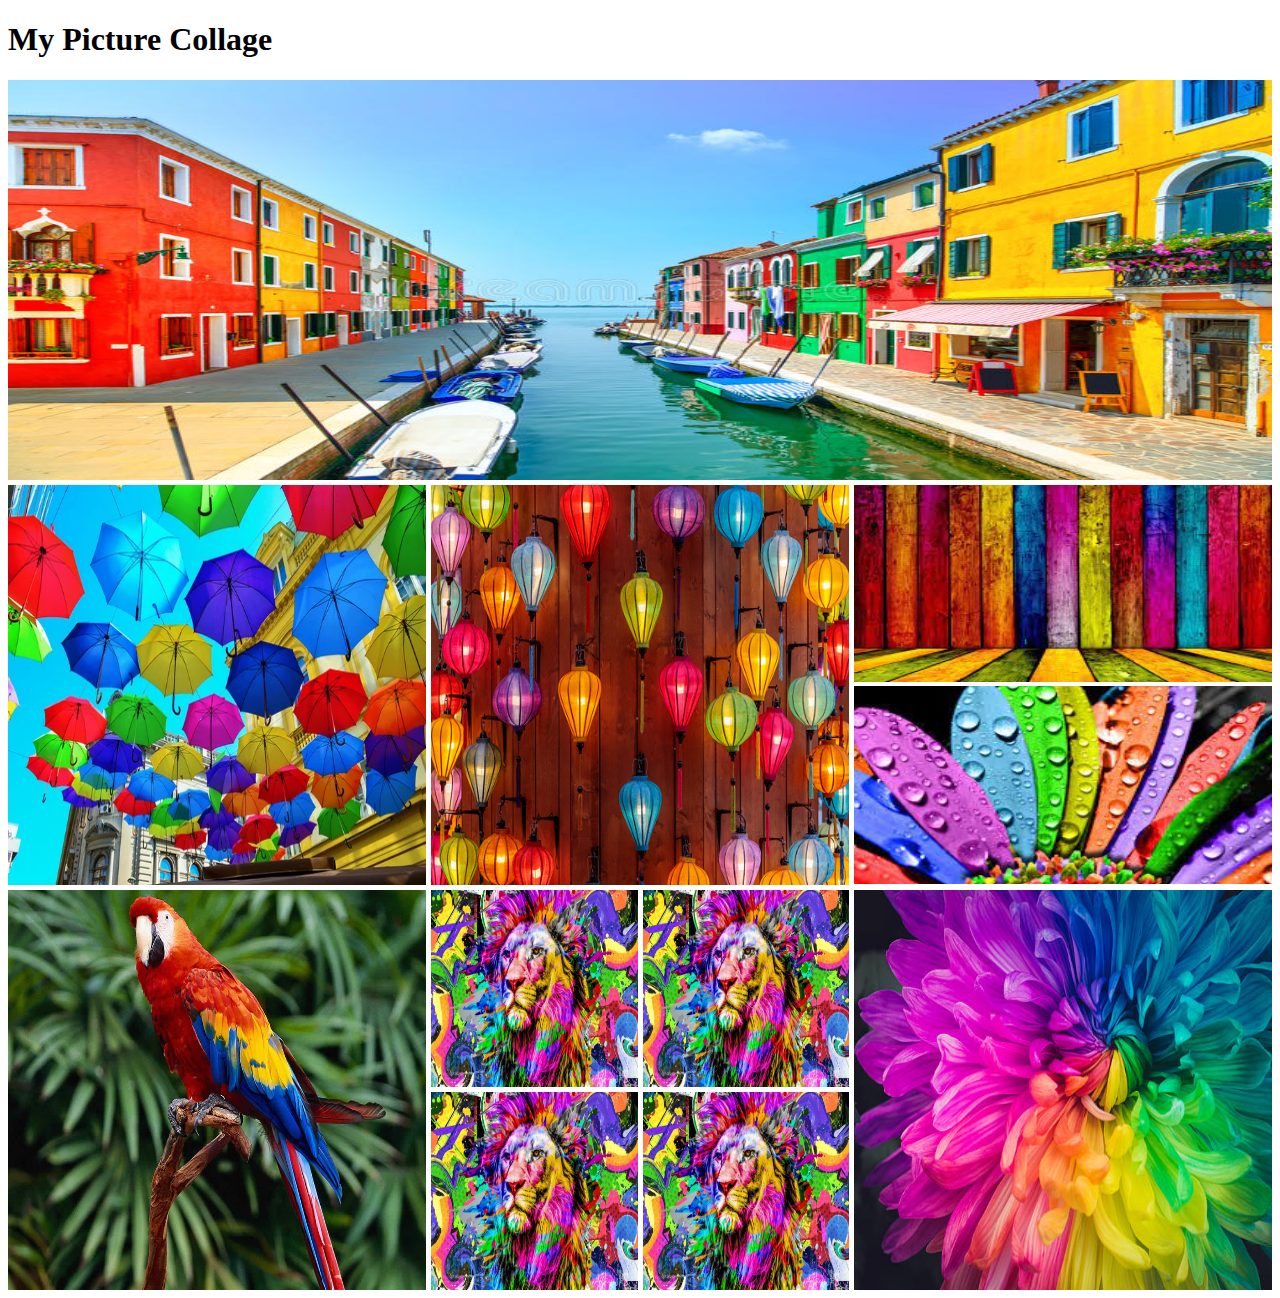
<file: collage.html>
<!DOCTYPE html>
<html lang="en">
<head>
    <meta charset="UTF-8">
    <meta name="viewport" content="width=device-width, initial-scale=1.0">
    <title>Pictures Collage</title>
    <link rel="stylesheet" href="styles/collage.css">
</head>
<body>
   <header>
    <h1>My Picture Collage</h1>
  
   </header>
   <main>
    <section>
        <div class="row">
            <img src="images/A.jpg" alt="">
        </div>
        <div class="row">
            <div>
                <img src="images/B.jpg" alt="">
            </div>
          <div>
            <img src="images/C.jpg" alt="">
          </div>
            <div class="vertical-collage">
                <img src="images/D.jpg" alt="">
                <img src="images/E.jpg" alt="">
            </div>
        </div>
        <div class="row">
            <div>
                <img src="images/F.jpg" alt="">
            </div>
          
            <div class="squre-collage">
                <img src="images/G.jpg" alt="">
                <img src="images/G.jpg" alt="">
                <img src="images/G.jpg" alt="">
                <img src="images/G.jpg" alt="">
            </div>
            <div>
                <img src="images/H.jpg" alt="">
              </div>
        </div>
       
    </section>
   </main>
</body>
</html>
</file>
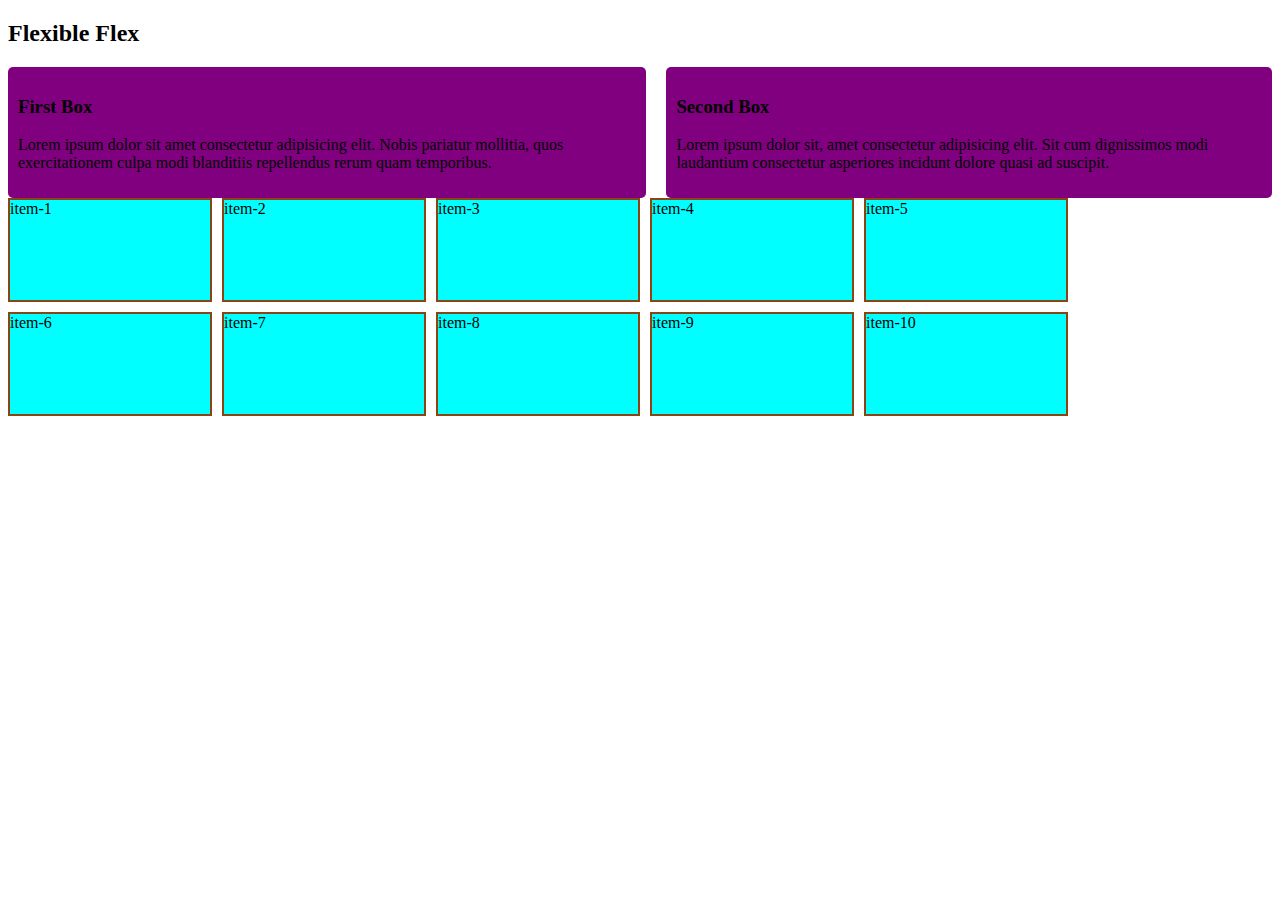
<file: flex.html>
<!DOCTYPE html>
<html lang="en">
<head>
    <meta charset="UTF-8">
    <meta name="viewport" content="width=device-width, initial-scale=1.0">
    <title>Responsive Flex</title>
    <style>
        .box{
            background-color: purple;
            padding: 10px;
            border-radius: 5px;
        }
        .container{
            display: flex;
            gap: 20px;
        }
        .item{
            width: 200px;
            height: 100px;
            border: 2px solid saddlebrown;
            background-color: aqua;
        }
        .container2{
            display: flex;
            flex-wrap: wrap;
            gap: 10px;
        }
        @media screen and (max-width: 576px) {
            .container{
                flex-direction: column;
            }
        }
    </style>
</head>
<body>
    <h2>Flexible Flex</h2>
    <div class="container">
        <div class="box">
            <h3>First Box</h3>
            <p>Lorem ipsum dolor sit amet consectetur adipisicing elit. Nobis pariatur mollitia, quos exercitationem culpa modi blanditiis repellendus rerum quam temporibus.</p>
        </div>
        <div class="box">
            <h3>Second Box</h3>
            <p>Lorem ipsum dolor sit, amet consectetur adipisicing elit. Sit cum dignissimos modi laudantium consectetur asperiores incidunt dolore quasi ad suscipit.</p>
        </div>
    </div>

    <div class="container2">
        <div class="item">item-1</div>
        <div class="item">item-2</div>
        <div class="item">item-3</div>
        <div class="item">item-4</div>
        <div class="item">item-5</div>
        <div class="item">item-6</div>
        <div class="item">item-7</div>
        <div class="item">item-8</div>
        <div class="item">item-9</div>
        <div class="item">item-10</div>
    </div>
</body>
</html>
</file>
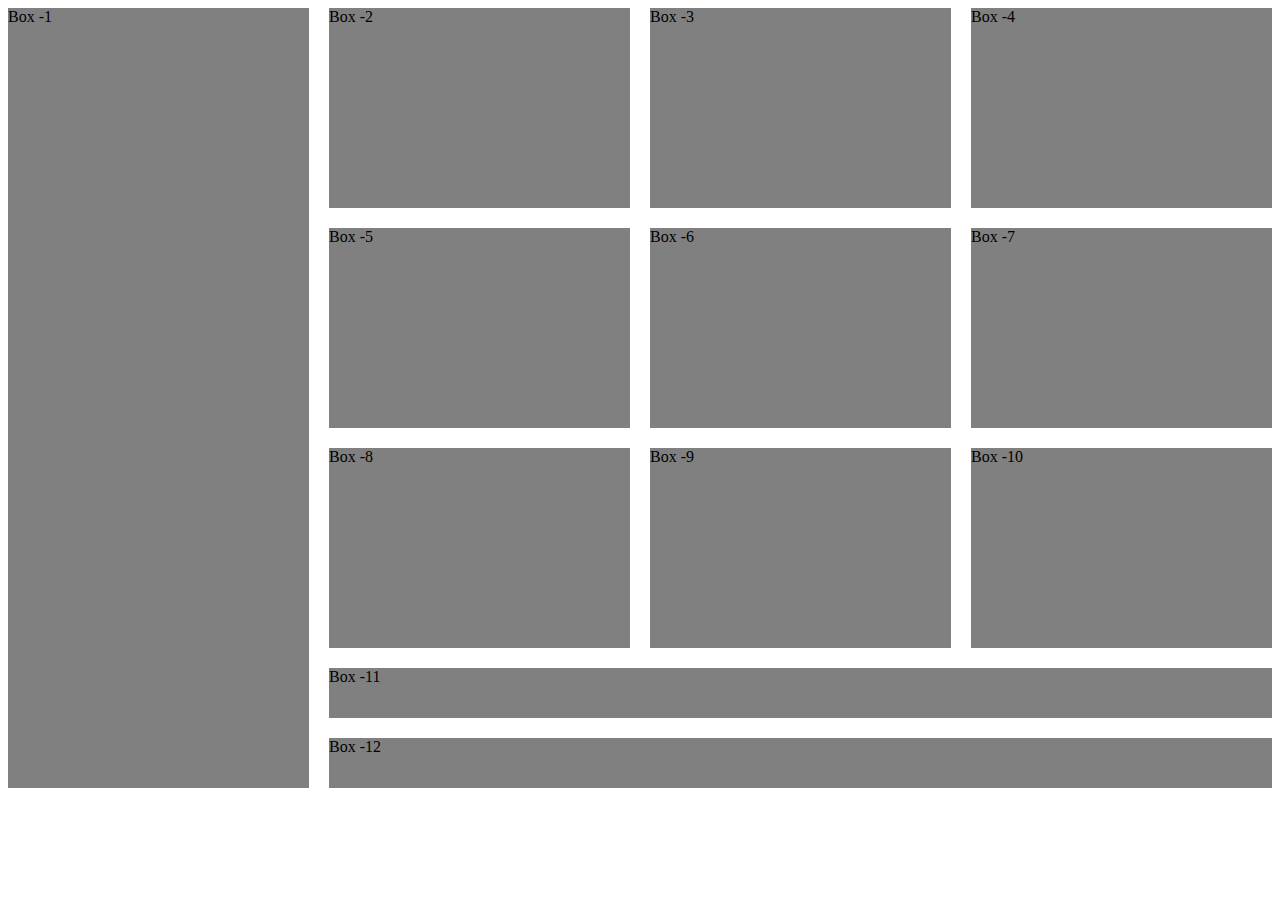
<file: grid.html>
<!DOCTYPE html>
<html lang="en">
<head>
    <meta charset="UTF-8">
    <meta name="viewport" content="width=device-width, initial-scale=1.0">
    <title>Grid Html </title>
    <style>
        .container{
            display: grid;
            grid-template-columns: repeat(4, 1fr);
            gap: 20px;
            grid-template-rows: repeat(3, 200px) 50px 50px;
        }
        .box{
            background-color: gray;
        }
        #box-1{
            grid-row: span 5;
        }
        #box-11, #box-12{
            grid-column: span 3;
        }
    </style>
</head>
<body>
    <!-- .container>.box#box-$*12{Box -$} -->

    <div class="container">
        <div class="box" id="box-1">Box -1</div>
        <div class="box" id="box-2">Box -2</div>
        <div class="box" id="box-3">Box -3</div>
        <div class="box" id="box-4">Box -4</div>
        <div class="box" id="box-5">Box -5</div>
        <div class="box" id="box-6">Box -6</div>
        <div class="box" id="box-7">Box -7</div>
        <div class="box" id="box-8">Box -8</div>
        <div class="box" id="box-9">Box -9</div>
        <div class="box" id="box-10">Box -10</div>
        <div class="box" id="box-11">Box -11</div>
        <div class="box" id="box-12">Box -12</div>
    </div>
</body>
</html>
</file>
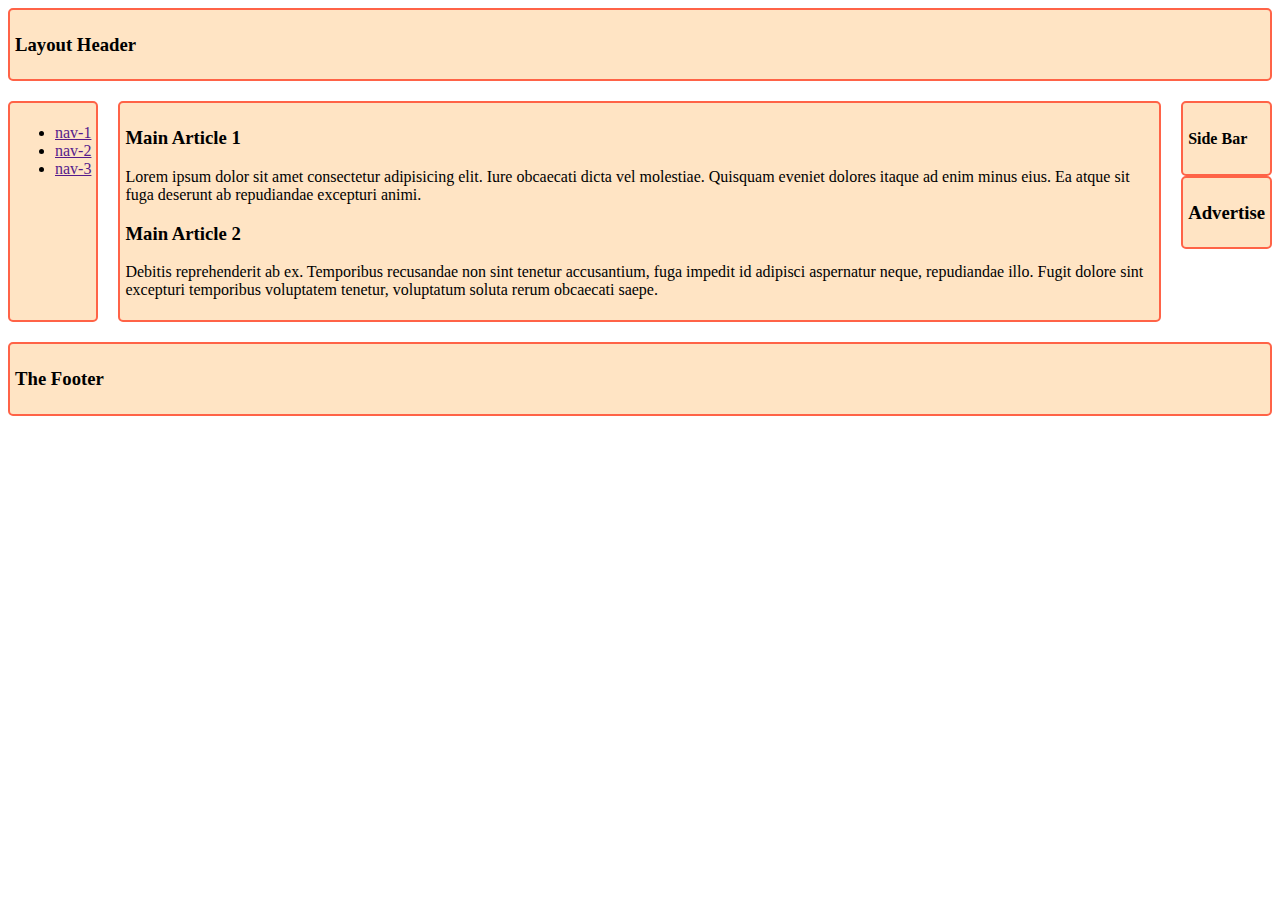
<file: layout.html>
<!DOCTYPE html>
<html lang="en">
<head>
    <meta charset="UTF-8">
    <meta name="viewport" content="width=device-width, initial-scale=1.0">
    <title>Grid Area Layout</title>
    <link rel="stylesheet" href="styles/layout.css">
</head>
<body class="container">
   <header class="header">
        <h3>Layout Header</h3>
   </header>
   <nav class="nav">
    <ul>
        <li><a href="">nav-1</a></li>
        <li><a href="">nav-2</a></li>
        <li><a href="">nav-3</a></li>
    </ul>
   </nav>
   <main class="main">
     <!-- article*2>h3{Main Article $}+p>lorem -->

     <article>
        <h3>Main Article 1</h3>
        <p>Lorem ipsum dolor sit amet consectetur adipisicing elit. Iure obcaecati dicta vel molestiae. Quisquam eveniet dolores itaque ad enim minus eius. Ea atque sit fuga deserunt ab repudiandae excepturi animi.</p>
     </article>
     <article>
        <h3>Main Article 2</h3>
        <p>Debitis reprehenderit ab ex. Temporibus recusandae non sint tenetur accusantium, fuga impedit id adipisci aspernatur neque, repudiandae illo. Fugit dolore sint excepturi temporibus voluptatem tenetur, voluptatum soluta rerum obcaecati saepe.</p>
     </article>
   </main>
   <aside>
        <div class="sidebar">
            <h4>Side Bar</h4>
        </div>
        <div class="advertise">
            <h3>Advertise</h3>
        </div>
   </aside>
   <div class="footer">
    <h3>The Footer</h3>
   </div>
</body>
</html>
</file>
<file: styles/collage.css>
img{
    width: 100%;
    height: 100%;
}
.row{
    height: 400px;
    display: flex;
    gap: 5px;
    margin-bottom: 5px;
}
.row > div{
    flex: 1;
}
.vertical-collage img{
    height: calc((100% - 5px)/2);
}
.squre-collage {
    display: grid;
    grid-template-columns: repeat(2, 1fr);
    gap: 5px;
}

/* Responsive Media Query */
@media screen and (max-width:576px) {
    .row{
        flex-direction: column;
        height: auto;
    }
    .squre-collage{
        grid-template-columns: 1fr;
    }
}

/* Medium devices  */
@media screen and (min-width: 576px) and (max-width: 992px) {
    .row{
        flex-direction: column;
        height: auto;
    }
}
</file>
<file: styles/layout.css>
.header, .nav, .main, .sidebar, .advertise, .footer{
    background-color: bisque;
    border: 2px solid tomato;
    padding: 5px;
    border-radius: 5px;
}
.header{
    grid-area: header;
}
.nav{
    grid-area: nav;
}
.main{
    grid-area: main;
}
.sidebar{
    grid-area: sidebar;
}
.advertise{
    grid-area: advertise;
}
.footer{
    grid-area: footer;
}
.container{
    display: grid;
    gap: 20px;
    grid-template-areas: 
    "header header header header"
    "nav    main   main   sidebar"
    "nav    main   main   advertise"
    "footer footer footer footer"
    ;
}
@media screen and (max-width:576px) {
    .container{
        grid-template-areas: 
        "header"
        "nav"
        "main"
        "sidebar"
        "advertise"
        "footer"
        ;
    }
}

@media screen and (min-width:576px) and (max-width:992px) {
    .container{
        grid-template-areas: 
        "header header header "
        "nav    nav     nav"
        "sidebar main  main"
        "advertise  footer footer"
       
        ;
    }
}
</file>
